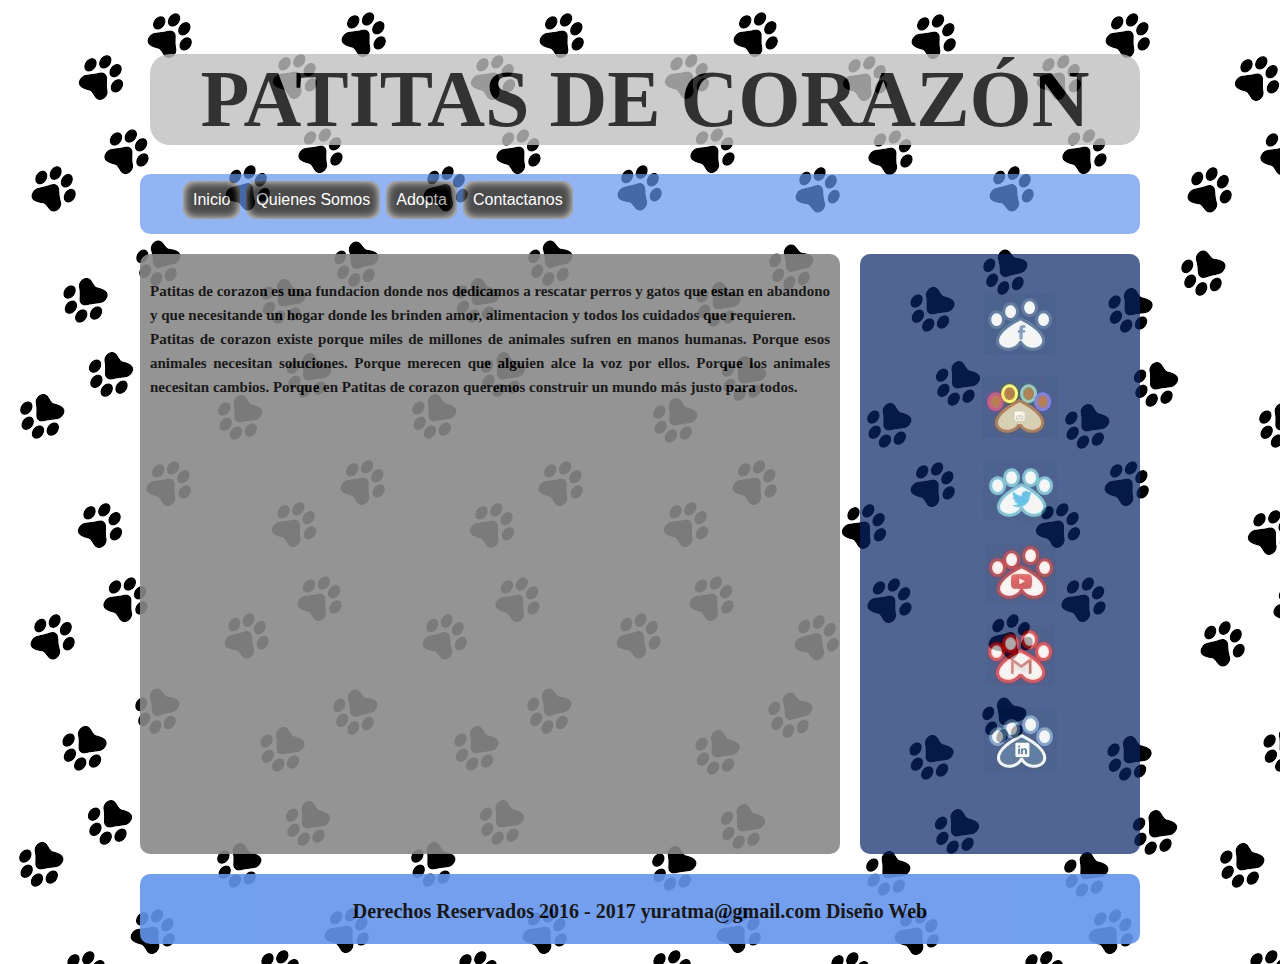
<file: index.html>
<!DOCTYPE html>
<html lang="es">
<head>
	<meta charset="UTF-8">
	<meta content="Paola Castro" name="author" />
	<meta content="Pagina de perros y gatos para adoptar y en situacion de riesgo" name="description" />
    <meta content="Patitas de Corazon" name="keywords" />
	<link rel="shortcut icon" href="img/favicon.ico" /> 
	<link rel="stylesheet" href="css/normalize.css">
	<link rel="stylesheet" type="text/css" href="css/style.css" />
	<title> Patitas de Corazón </title>
</head>


<body>
<Div id="contenidos"> 
	<header>
		<h1>PATITAS DE CORAZÓN </h1>
	
</header>
	<nav>
		<center>
	<ul class="menu">
		<li><a href="index.html" class="menu">Inicio</a></li>
		<li><a href="QuienesSomos.html" class="menu">Quienes Somos</a></li>
		<li><a href="Adopta.html" class="menu">Adopta</a></li>
		<li><a href="Contactanos.html" class="menu">Contactanos</a></li>
		
	</ul>
	</center>
</nav>
<section>
	<article>
		<p>
			Patitas de corazon es una fundacion donde nos dedicamos a rescatar perros y gatos que estan en abandono y que necesitande un hogar donde les brinden amor, alimentacion y todos los cuidados que requieren.
			<br>
			Patitas de corazon existe porque miles de millones de animales sufren en manos humanas. Porque esos animales necesitan soluciones. Porque merecen que alguien alce la voz por ellos. Porque los animales necesitan cambios. Porque en Patitas de corazon queremos construir un mundo más justo para todos.
		</p>
	</article>
	<iframe width="700" height="400" src="http://www.cincopa.com/media-platform/iframe.aspx?fid=AICAvaNkLGcn" frameborder="0" allowfullscreen scrolling="no"></iframe><noscript><span>New Gallery 2016/4/7</span><span>Dog</span><span>originaldate</span><span> 1/1/0001 6:00:00 AM</span><span>width</span><span> 736</span><span>orientation</span><span> 1</span><span>height</span><span> 552</span><span>Dog1</span><span>originaldate</span><span> 1/1/0001 6:00:00 AM</span><span>width</span><span> 600</span><span>orientation</span><span> 1</span><span>height</span><span> 803</span><span>Dog2</span><span>originaldate</span><span> 1/1/0001 6:00:00 AM</span><span>width</span><span> 497</span><span>orientation</span><span> 1</span><span>height</span><span> 750</span><span>Dog3</span><span>originaldate</span><span> 1/1/0001 6:00:00 AM</span><span>width</span><span> 1024</span><span>orientation</span><span> 1</span><span>height</span><span> 767</span><span>Dog4</span><span>originaldate</span><span> 1/1/0001 6:00:00 AM</span><span>width</span><span> 466</span><span>orientation</span><span> 1</span><span>height</span><span> 443</span><span>Dog5</span><span>originaldate</span><span> 1/1/0001 6:00:00 AM</span><span>width</span><span> 768</span><span>orientation</span><span> 1</span><span>height</span><span> 1024</span><span>Dog6</span><span>originaldate</span><span> 1/1/0001 6:00:00 AM</span><span>width</span><span> 600</span><span>orientation</span><span> 1</span><span>height</span><span> 431</span><span>Cat</span><span>originaldate</span><span> 1/1/0001 6:00:00 AM</span><span>width</span><span> 1600</span><span>height</span><span> 900</span><span>Cat1</span><span>originaldate</span><span> 1/1/0001 6:00:00 AM</span><span>height</span><span> 900</span><span>width</span><span> 1600</span><span>camerasoftware</span><span> Picasa</span><span>CatDog</span><span>originaldate</span><span> 1/1/0001 6:00:00 AM</span><span>width</span><span> 728</span><span>height</span><span> 511</span><span>CatDog1</span><span>originaldate</span><span> 1/1/0001 6:00:00 AM</span><span>width</span><span> 1216</span><span>height</span><span> 912</span><span>Dog</span><span>originaldate</span><span> 1/1/0001 6:00:00 AM</span><span>width</span><span> 736</span><span>orientation</span><span> 1</span><span>height</span><span> 552</span><span>Dog1</span><span>originaldate</span><span> 1/1/0001 6:00:00 AM</span><span>width</span><span> 600</span><span>orientation</span><span> 1</span><span>height</span><span> 803</span><span>Dog2</span><span>originaldate</span><span> 1/1/0001 6:00:00 AM</span><span>width</span><span> 497</span><span>orientation</span><span> 1</span><span>height</span><span> 750</span><span>Dog3</span><span>originaldate</span><span> 1/1/0001 6:00:00 AM</span><span>width</span><span> 1024</span><span>orientation</span><span> 1</span><span>height</span><span> 767</span><span>Dog4</span><span>originaldate</span><span> 1/1/0001 6:00:00 AM</span><span>width</span><span> 466</span><span>orientation</span><span> 1</span><span>height</span><span> 443</span><span>Dog5</span><span>originaldate</span><span> 1/1/0001 6:00:00 AM</span><span>width</span><span> 768</span><span>orientation</span><span> 1</span><span>height</span><span> 1024</span><span>Dog6</span><span>originaldate</span><span> 1/1/0001 6:00:00 AM</span><span>width</span><span> 600</span><span>orientation</span><span> 1</span><span>height</span><span> 431</span><span>Cat</span><span>originaldate</span><span> 1/1/0001 6:00:00 AM</span><span>width</span><span> 1600</span><span>height</span><span> 900</span><span>Cat1</span><span>originaldate</span><span> 1/1/0001 6:00:00 AM</span><span>height</span><span> 900</span><span>width</span><span> 1600</span><span>camerasoftware</span><span> Picasa</span><span>CatDog</span><span>originaldate</span><span> 1/1/0001 6:00:00 AM</span><span>width</span><span> 728</span><span>height</span><span> 511</span><span>CatDog1</span><span>originaldate</span><span> 1/1/0001 6:00:00 AM</span><span>width</span><span> 1216</span><span>height</span><span> 912</span></noscript>
	
</section>

<aside>
	<ul>
		<center>
			<br>
			<br>
		<a title="Facebook" href="http://www.facebook.com"><img src="img/facebook.jpg" alt="Facebook"></a>
		<br>
		<br>
		<a title="Instagram" href="http://www.instagram.com"><img src="img/instagram.jpg" alt="Instagram"></a>
		<br>
		<br>
		<a title="Twitter" href="http://www.twitter.com"><img src="img/twitter.png" alt="Twitter"></a>
		<br>
		<br>
		<a title="YouTube" href="http://www.youtube.com"><img src="img/youtube.JPG" alt="YouTube"></a>
		<br>
		<br>
		<a title="Gmail" href="http://www.gmail.com"><img src="img/gmail.JPG" alt="Gmail"></a>
		<br>
		<br>
		<a title="LinkedIn" href="https://co.linkedin.com/"><img src="img/linkedin.JPG" alt="LinkedIn"></a>
		<br>
		<br>
		</center>
	</ul>
	
</aside>
<footer><h4>Derechos Reservados 2016 - 2017 yuratma@gmail.com Diseño Web</h4></footer>
	
</div>
</body>
</html>
</file>
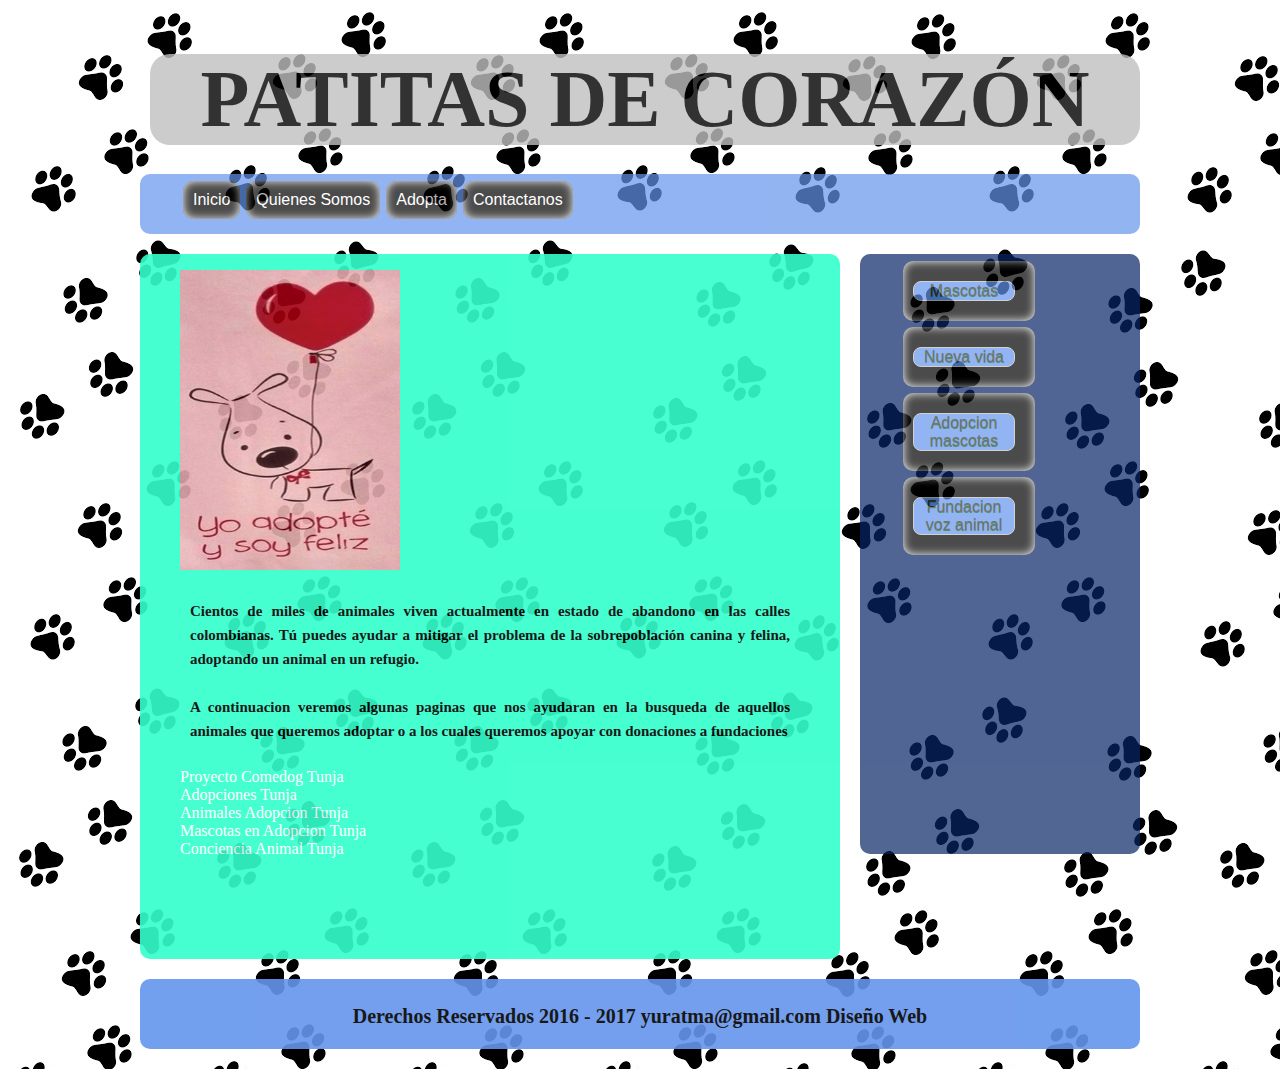
<file: Adopta.html>
<!DOCTYPE html>
<html lang="en">
<head>
	<meta charset="UTF-8">
	<meta content="Paola Castro" name="author" />
	<meta content="Pagina de perros y gatos para adoptar y en situacion de riesgo" name="description" />
    <meta content="Patitas de Corazon" name="keywords" />
	<link rel="shortcut icon" href="img/favicon.ico" /> 
	<link rel="stylesheet" href="css/normalize.css">
	<link rel="stylesheet" type="text/css" href="css/style.css" />
	<title>Adopta</title>
</head>
<body>
	<div id="contenidos">
		<header>
			<h1>PATITAS DE CORAZÓN</h1>
		</header>
		<nav>
			<ul class="menu">
		<li><a href="index.html" class="menu">Inicio</a></li>
		<li><a href="QuienesSomos.html" class="menu">Quienes Somos</a></li>
		<li><a href="Adopta.html" class="menu">Adopta</a></li>
		<li><a href="Contactanos.html" class="menu">Contactanos</a></li>
		 </ul>
		</nav>
		<section id="somos">
			<article>
			<figure>
				<img src="img/adopta.png" alt="adopta" width="220" height="300">
					
					<p>
					Cientos de miles de animales viven actualmente en estado de abandono en las calles colombianas. Tú puedes ayudar a mitigar el problema de la sobrepoblación canina y felina, adoptando un animal en un refugio.
					<br>
					<br>
					A continuacion veremos algunas paginas que nos ayudaran en la busqueda de aquellos animales que queremos adoptar o a los cuales queremos apoyar con donaciones a fundaciones
					<br>
					<figcaption>
				<span>
				<a href="https://www.facebook.com/Proyecto-Comedog-Tunja-1638392246374786/?fref=ts" class="menu">Proyecto Comedog Tunja</a>
				<br>
				<a href="https://www.facebook.com/adopciones.tunja?fref=ts" class="menu">Adopciones Tunja</a>
				<br>
				<a href="https://www.facebook.com/groups/animalesadoptame/?fref=ts" class="menu">Animales Adopcion Tunja</a>
				<br>
				<a href="https://www.facebook.com/groups/1542669135958565/" class="menu">Mascotas en Adopcion Tunja</a>
				<br>
				<a href="https://www.facebook.com/groups/1542669135958565/" class="menu">Conciencia Animal Tunja</a>
				</span>
			</figcaption>
		</figure>
		</p>
	   </section>
		<aside>
			<center>
			<ul id="nav">
		<li><a title="Mascotas" href="http://mascotas.allanuncios.com.co/adopcion-de-mascotas+boyaca/"class="nav">Mascotas</a></li>
		<br>
		<br>
		<li><a title="Nueva vida" href="http://nuevavida-adopciones.org/" class="nav">Nueva vida</a></li>
		<br>
		<br>
		<li><a title="Adopcion mascotas" href="http://www.adopcionmascotascolombia.com/" class="nav">Adopcion mascotas</a></li>
		<br>
		<br>
		<li><a title="Fundacion voz animal" href="http://www.fundacionvozanimal.org/" class="nav">Fundacion voz animal</a></li>
			</ul>
			</center>
		</aside>
		<footer><h4>Derechos Reservados 2016 - 2017 yuratma@gmail.com Diseño Web</h4></footer>	
					
	</div>
</body>
</html>
</file>
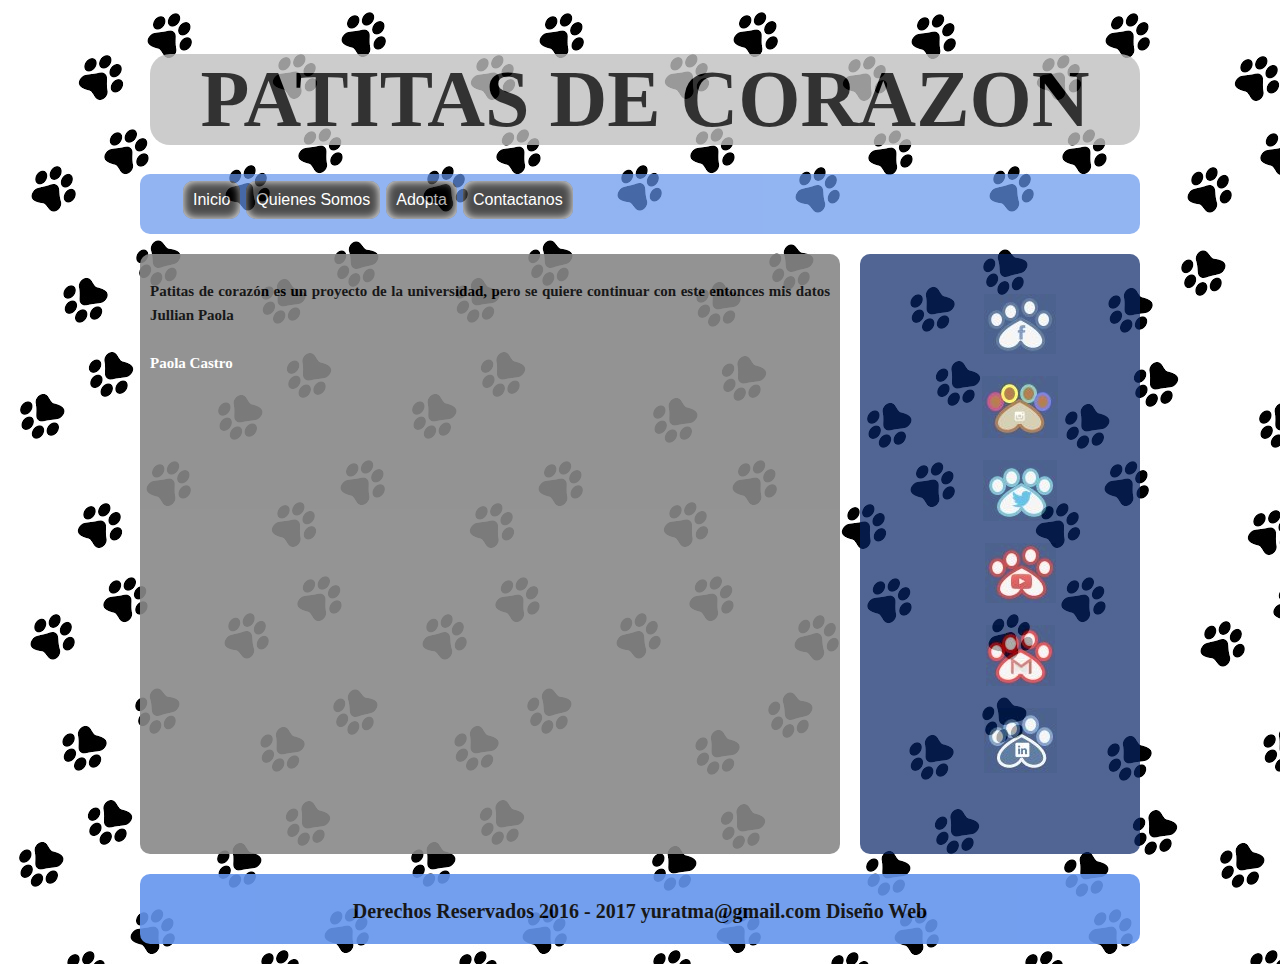
<file: Contactanos.html>
<!DOCTYPE html>
<html lang="en">
<head>
	<meta charset="UTF-8">
	<meta content="Paola Castro" name="author" />
	<meta content="Pagina de perros y gatos para adoptar y en situacion de riesgo" name="description" />
    <meta content="Patitas de Corazon" name="keywords" />
	<link rel="shortcut icon" href="img/favicon.ico" /> 
	<link rel="stylesheet" href="css/normalize.css">
	<link rel="stylesheet" type="text/css" href="css/style.css" />
	<title>Contactanos</title>
</head>
<body>
	<div id="contenidos">
		<header>
			<h1>PATITAS DE CORAZON</h1>
		</header>
		<nav>
			<ul class="menu">
		<li><a href="index.html" class="menu">Inicio</a></li>
		<li><a href="QuienesSomos.html" class="menu">Quienes Somos</a></li>
		<li><a href="Adopta.html" class="menu">Adopta</a></li>
		<li><a href="Contactanos.html" class="menu">Contactanos</a></li>
				
			</ul>
		</nav>
		<section>
	<article>
		<p>
			Patitas de corazón es un proyecto de la universidad, pero se quiere continuar con este entonces mis datos Jullian Paola 
			<br>
			<br>
			<a href="https://www.facebook.com/yuratma" class="menu">Paola Castro</a>
			
		</p>
	</article>
	</section>

<aside>
	<ul>
		<center>
			<br>
			<br>
		<a title="Facebook" href="http://www.facebook.com"><img src="img/facebook.jpg" alt="Facebook"></a>
		<br>
		<br>
		<a title="Instagram" href="http://www.instagram.com"><img src="img/instagram.jpg" alt="Instagram"></a>
		<br>
		<br>
		<a title="Twitter" href="http://www.twitter.com"><img src="img/twitter.png" alt="Twitter"></a>
		<br>
		<br>
		<a title="YouTube" href="http://www.youtube.com"><img src="img/youtube.JPG" alt="YouTube"></a>
		<br>
		<br>
		<a title="Gmail" href="http://www.gmail.com"><img src="img/gmail.JPG" alt="Gmail"></a>
		<br>
		<br>
		<a title="LinkedIn" href="https://co.linkedin.com/"><img src="img/linkedin.JPG" alt="LinkedIn"></a>
		<br>
		<br>
		</center>
	</ul>
	
</aside>
<footer><h4>Derechos Reservados 2016 - 2017 yuratma@gmail.com Diseño Web</h4></footer>
	</div>
</body>
</html>
</file>
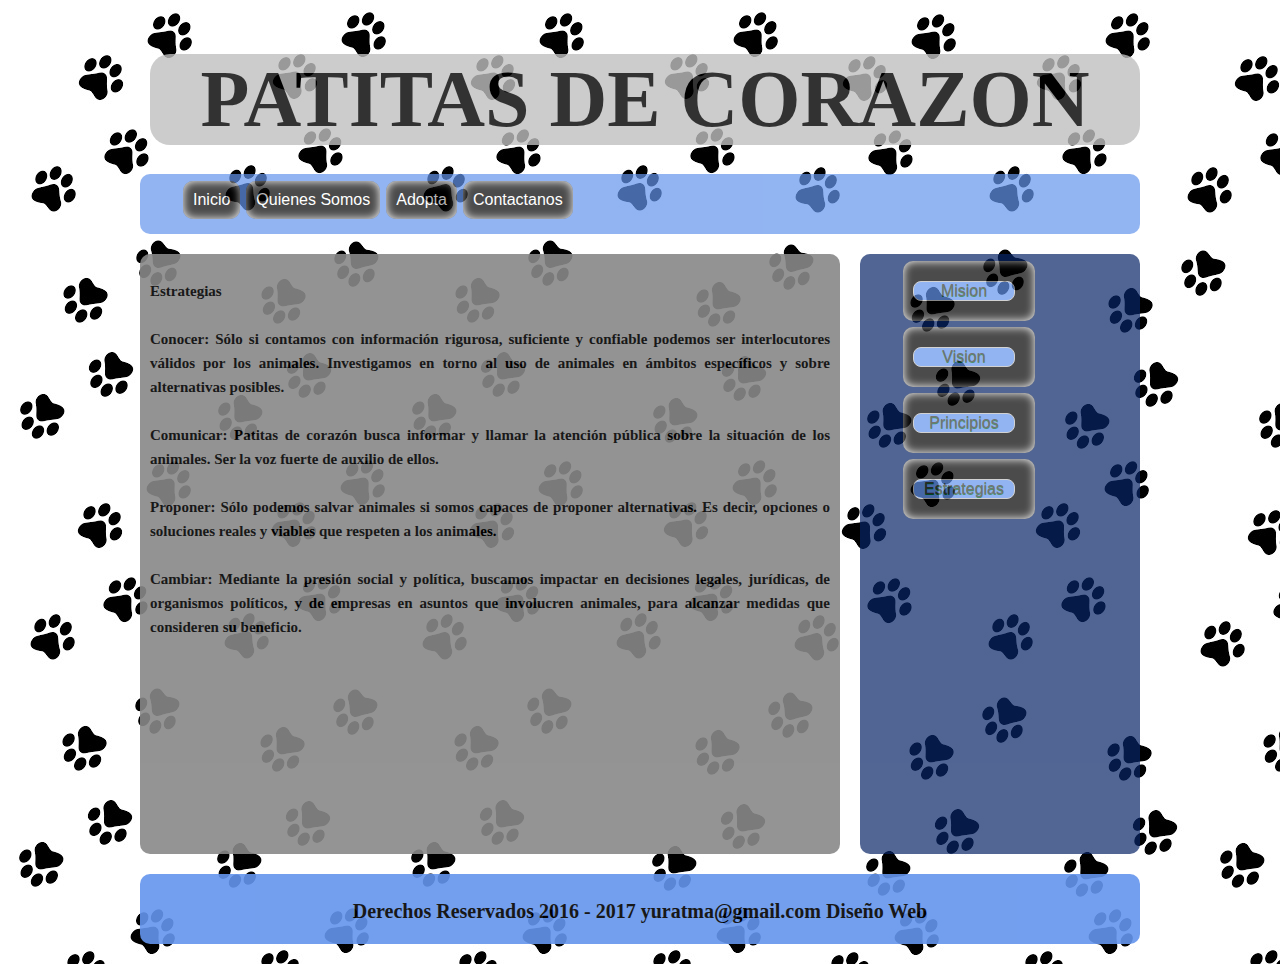
<file: estrategias.html>
<!DOCTYPE html>
<html lang="en">
<head>
	<meta charset="UTF-8">
	<meta content="Paola Castro" name="author" />
	<meta content="Pagina de perros y gatos para adoptar y en situacion de riesgo" name="description" />
    <meta content="Patitas de Corazon" name="keywords" />
	<link rel="shortcut icon" href="img/favicon.ico" /> 
	<link rel="stylesheet" href="css/normalize.css">
	<link rel="stylesheet" type="text/css" href="css/style.css" />
	<title>Estrategias</title>
</head>
<body>
	<div id="contenidos">
		<header>
			<h1>PATITAS DE CORAZON</h1>
		</header>
		<nav>
		<ul class="menu">
		<li><a href="index.html" class="menu">Inicio</a></li>
		<li><a href="QuienesSomos.html" class="menu">Quienes Somos</a></li>
		<li><a href="index.html" class="menu">Adopta</a></li>
		<li><a href="Contactanos.html" class="menu">Contactanos</a></li>
			</ul>
		</nav>
		<section id="menu">
			    <article>
				<p>
					Estrategias
					<br>
					<br>
					Conocer: Sólo si contamos con información rigurosa, suficiente y confiable podemos ser interlocutores válidos por los animales. Investigamos en torno al uso de animales en ámbitos específicos y sobre alternativas posibles.
					<br>
					<br>
                    Comunicar: Patitas de corazón busca informar y llamar la atención pública sobre la situación de los animales. Ser la voz fuerte de auxilio de ellos.
                    <br>
                    <br>
                    Proponer: Sólo podemos salvar animales si somos capaces de proponer alternativas. Es decir, opciones o soluciones reales y viables que respeten a los animales.
                    <br>
                    <br>
                    Cambiar: Mediante la presión social y política, buscamos impactar en decisiones legales, jurídicas, de organismos políticos, y de empresas en asuntos que involucren animales, para alcanzar medidas que consideren su beneficio.</p>
			</article>
			
		</section>
		<aside>
	<ul>
		<li><a href="mision.html" class="nav">Mision</a></li>
		<br>
		<br>
		<li><a href="vision.html" class="nav">Vision</a></li>
		<br>
		<br>
		<li><a href="principios.html" class="nav">Principios</a></li>
		<br>
		<br>
		<li><a href="estrategias.html" class="nav">Estrategias</a></li>
	</ul>
	
</aside>
<footer><h4>Derechos Reservados 2016 - 2017 yuratma@gmail.com Diseño Web</h4></footer>
	
</div>
</body>
</html>
</file>
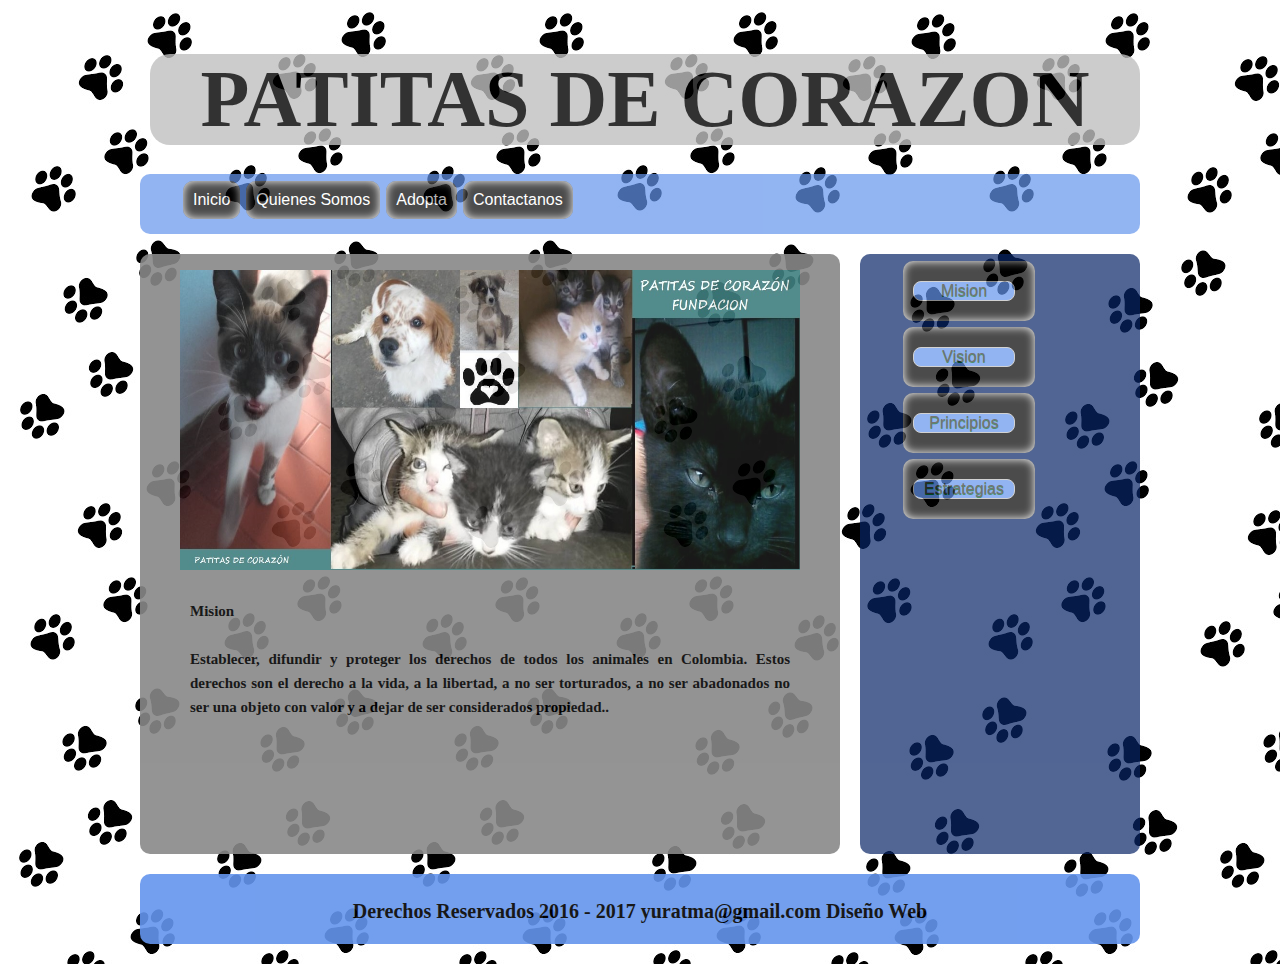
<file: mision.html>
<!DOCTYPE html>
<html lang="en">
<head>
	<meta charset="UTF-8">
	<meta content="Paola Castro" name="author" />
	<meta content="Pagina de perros y gatos para adoptar y en situacion de riesgo" name="description" />
    <meta content="Patitas de Corazon" name="keywords" />
	<link rel="shortcut icon" href="img/favicon.ico" /> 
	<link rel="stylesheet" href="css/normalize.css">
	<link rel="stylesheet" type="text/css" href="css/style.css" />
	<title>Mision</title>
</head>
<body>
	<div id="contenidos">
		<header>
			<h1>PATITAS DE CORAZON</h1>
		</header>
		<nav>
		<ul class="menu">
		<li><a href="index.html" class="menu">Inicio</a></li>
		<li><a href="QuienesSomos.html" class="menu">Quienes Somos</a></li>
		<li><a href="index.html" class="menu">Adopta</a></li>
		<li><a href="Contactanos.html" class="menu">Contactanos</a></li>
			</ul>
		</nav>
		<section id="menu">
			    <article>
				<figure>
					<img src="img/Somos.jpg" alt="Patitas de Corazón" width="620" height="300"> 
				<p>
					Mision
					<br>
					<br>
					Establecer, difundir y proteger los derechos de todos los animales en Colombia. Estos derechos son el derecho a la vida, a la libertad, a no ser torturados, a no ser abadonados no ser una objeto con valor y a dejar de ser considerados propiedad..</p>
			</article>
			
		</section>
		<aside>
	<ul>
		<li><a href="mision.html" class="nav">Mision</a></li>
		<br>
		<br>
		<li><a href="vision.html" class="nav">Vision</a></li>
		<br>
		<br>
		<li><a href="principios.html" class="nav">Principios</a></li>
		<br>
		<br>
		<li><a href="estrategias.html" class="nav">Estrategias</a></li>
	</ul>
	
</aside>
<footer><h4>Derechos Reservados 2016 - 2017 yuratma@gmail.com Diseño Web</h4></footer>
	
</div>
</body>
</html>
</file>
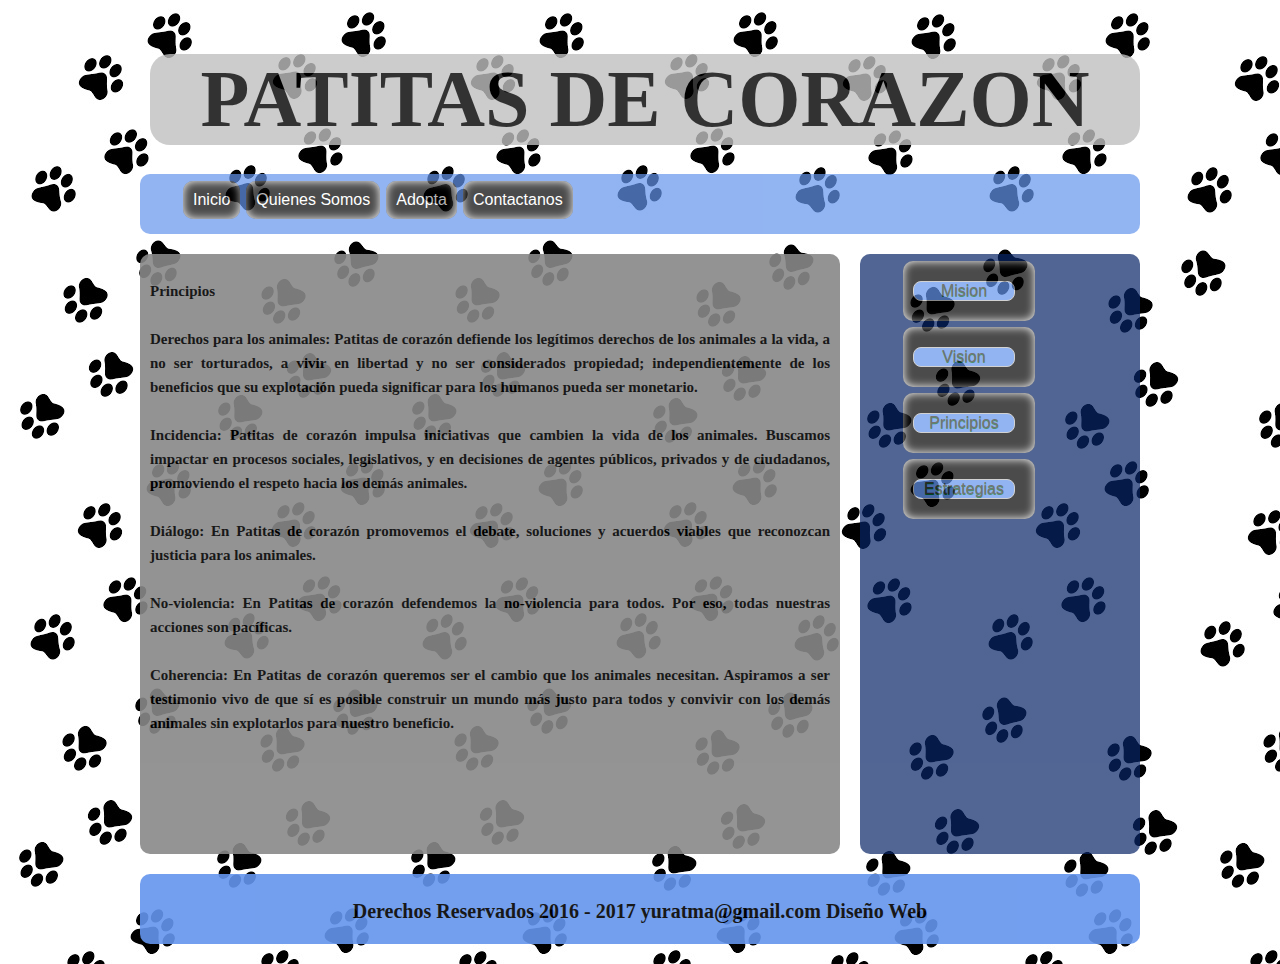
<file: principios.html>
<!DOCTYPE html>
<html lang="en">
<head>
	<meta charset="UTF-8">
	<meta content="Paola Castro" name="author" />
	<meta content="Pagina de perros y gatos para adoptar y en situacion de riesgo" name="description" />
    <meta content="Patitas de Corazon" name="keywords" />
	<link rel="shortcut icon" href="img/favicon.ico" /> 
	<link rel="stylesheet" href="css/normalize.css">
	<link rel="stylesheet" type="text/css" href="css/style.css" />
	<title>Principios</title>
</head>
<body>
	<div id="contenidos">
		<header>
			<h1>PATITAS DE CORAZON</h1>
		</header>
		<nav>
		<ul class="menu">
		<li><a href="index.html" class="menu">Inicio</a></li>
		<li><a href="QuienesSomos.html" class="menu">Quienes Somos</a></li>
		<li><a href="index.html" class="menu">Adopta</a></li>
		<li><a href="Contactanos.html" class="menu">Contactanos</a></li>
			</ul>
		</nav>
		<section id="menu">
			    <article>
				<p>
					Principios
					<br>
					<br>
					Derechos para los animales: Patitas de corazón defiende los legítimos derechos de los animales a la vida, a no ser torturados, a vivir en libertad y no ser considerados propiedad; independientemente de los beneficios que su explotación pueda significar para los humanos pueda ser monetario.
					<br>
					<br>
                    Incidencia: Patitas de corazón impulsa iniciativas que cambien la vida de los animales. Buscamos impactar en procesos sociales, legislativos, y en decisiones de agentes públicos, privados y de ciudadanos, promoviendo el respeto hacia los demás animales.
                    <br>
                    <br>
                    Diálogo: En Patitas de corazón promovemos el debate, soluciones y acuerdos viables que reconozcan justicia para los animales.
                    <br>
                    <br>
                    No-violencia: En Patitas de corazón defendemos la no-violencia para todos. Por eso, todas nuestras acciones son pacíficas.
                    <br>
                    <br>
                    Coherencia: En Patitas de corazón queremos ser el cambio que los animales necesitan. Aspiramos a ser testimonio vivo de que sí es posible construir un mundo más justo para todos y convivir con los demás animales sin explotarlos para nuestro beneficio.</p>
			</article>
			
		</section>
		<aside>
	<ul>
		<li><a href="mision.html" class="nav">Mision</a></li>
		<br>
		<br>
		<li><a href="vision.html" class="nav">Vision</a></li>
		<br>
		<br>
		<li><a href="principios.html" class="nav">Principios</a></li>
		<br>
		<br>
		<li><a href="estrategias.html" class="nav">Estrategias</a></li>
	</ul>
	
</aside>
<footer><h4>Derechos Reservados 2016 - 2017 yuratma@gmail.com Diseño Web</h4></footer>
	
</div>
</body>
</html>
</file>
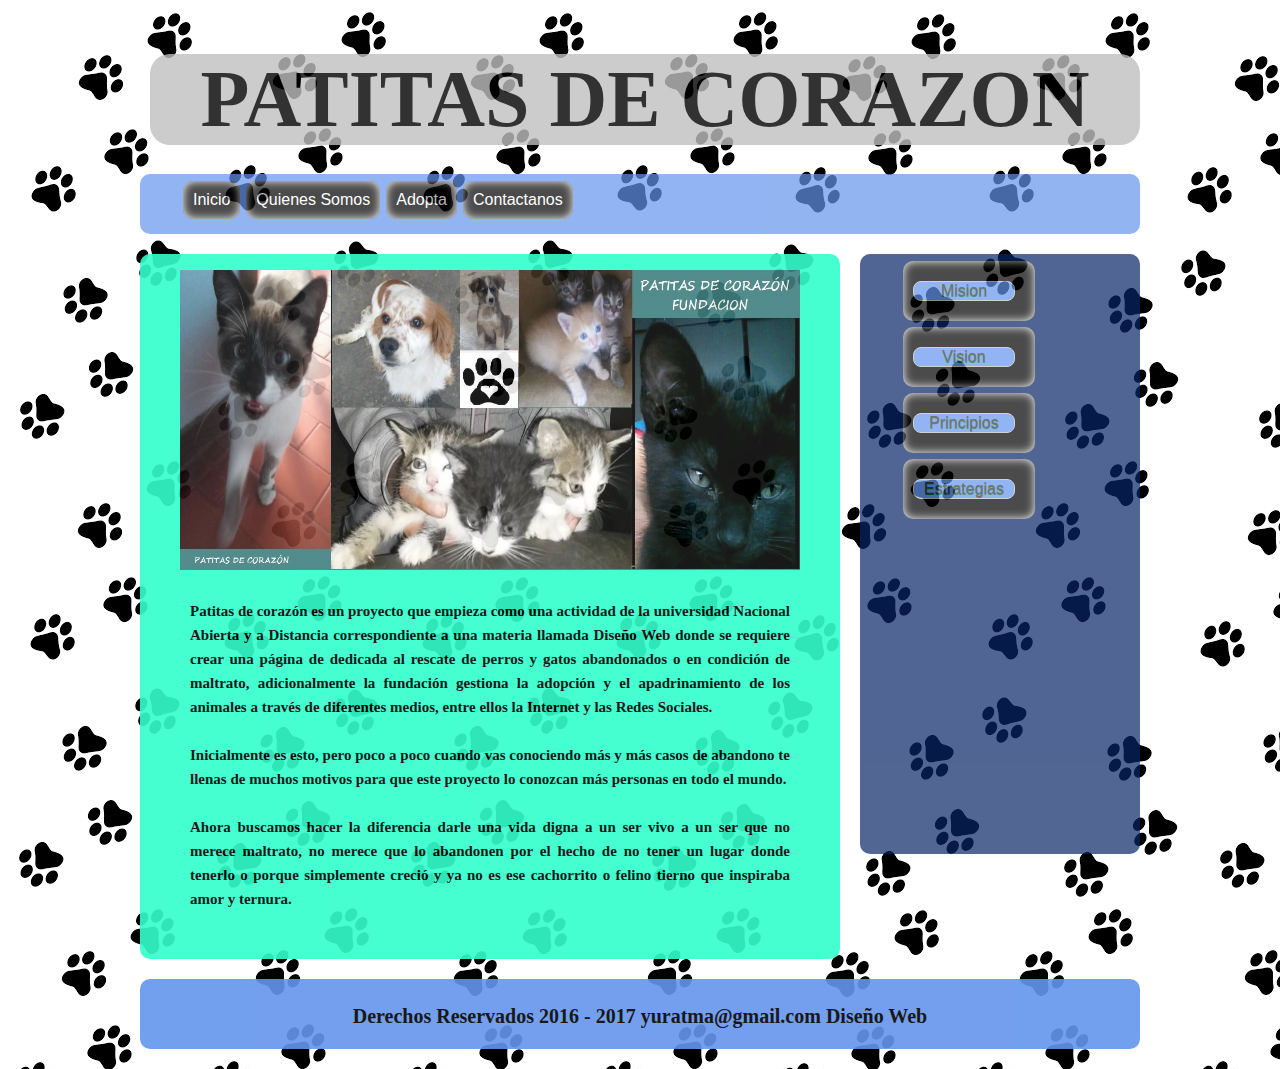
<file: QuienesSomos.html>
<!DOCTYPE html>
<html lang="en">
<head>
	<meta charset="UTF-8">
	<meta content="Paola Castro" name="author" />
	<meta content="Pagina de perros y gatos para adoptar y en situacion de riesgo" name="description" />
    <meta content="Patitas de Corazon" name="keywords" />
	<link rel="shortcut icon" href="img/favicon.ico" /> 
	<link rel="stylesheet" href="css/normalize.css">
	<link rel="stylesheet" type="text/css" href="css/style.css" />
	<title>Quienes Somos?</title>
</head>
<body>
	<div id="contenidos">
		<header>
			<h1>PATITAS DE CORAZON</h1>
		</header>

		<nav>
		<ul class="menu">
		<li><a href="index.html" class="menu">Inicio</a></li>
		<li><a href="QuienesSomos.html" class="menu">Quienes Somos</a></li>
		<li><a href="Adopta.html" class="menu">Adopta</a></li>
		<li><a href="Contactanos.html" class="menu">Contactanos</a></li>
			</ul>
		</nav>
	
		<section id="somos">
			    <article>
				<figure>
					<img src="img/Somos.jpg" alt="Patitas de Corazón" width="620" height="300"> 
				<p>
					Patitas de corazón es un proyecto que empieza  como una actividad de la universidad Nacional Abierta y a Distancia correspondiente a una materia llamada Diseño Web  donde se requiere crear  una página de dedicada al rescate de perros  y gatos abandonados o en condición de maltrato,  adicionalmente la fundación gestiona la adopción y el apadrinamiento de los animales a través de  diferentes medios, entre ellos la Internet y  las Redes Sociales.
					<br>
					<br>
                    Inicialmente es esto, pero poco a poco  cuando vas conociendo más y más casos de  abandono te llenas de muchos motivos  para que este proyecto lo conozcan más  personas en todo el mundo. 
                    <br>
                    <br>
                    Ahora buscamos hacer la diferencia  darle una vida digna a un ser vivo a un ser que no merece maltrato, no merece que lo abandonen por el hecho de no tener un lugar donde tenerlo o porque simplemente creció y ya no  es ese cachorrito o felino tierno que inspiraba amor y ternura.</p>
			</article>
			
		</section>
		<aside>
			<center>
			<ul id="nav">
		<li><a href="mision.html" class="nav">Mision</a></li>
		<br>
		<br>
		<li><a href="vision.html" class="nav">Vision</a></li>
		<br>
		<br>
		<li><a href="principios.html" class="nav">Principios</a></li>
		<br>
		<br>
		<li><a href="estrategias.html" class="nav">Estrategias</a></li>
			</ul>
			</center>
		</aside>
		<footer><h4>Derechos Reservados 2016 - 2017 yuratma@gmail.com Diseño Web</h4></footer>	
		</div>
</body>
</html>
</file>
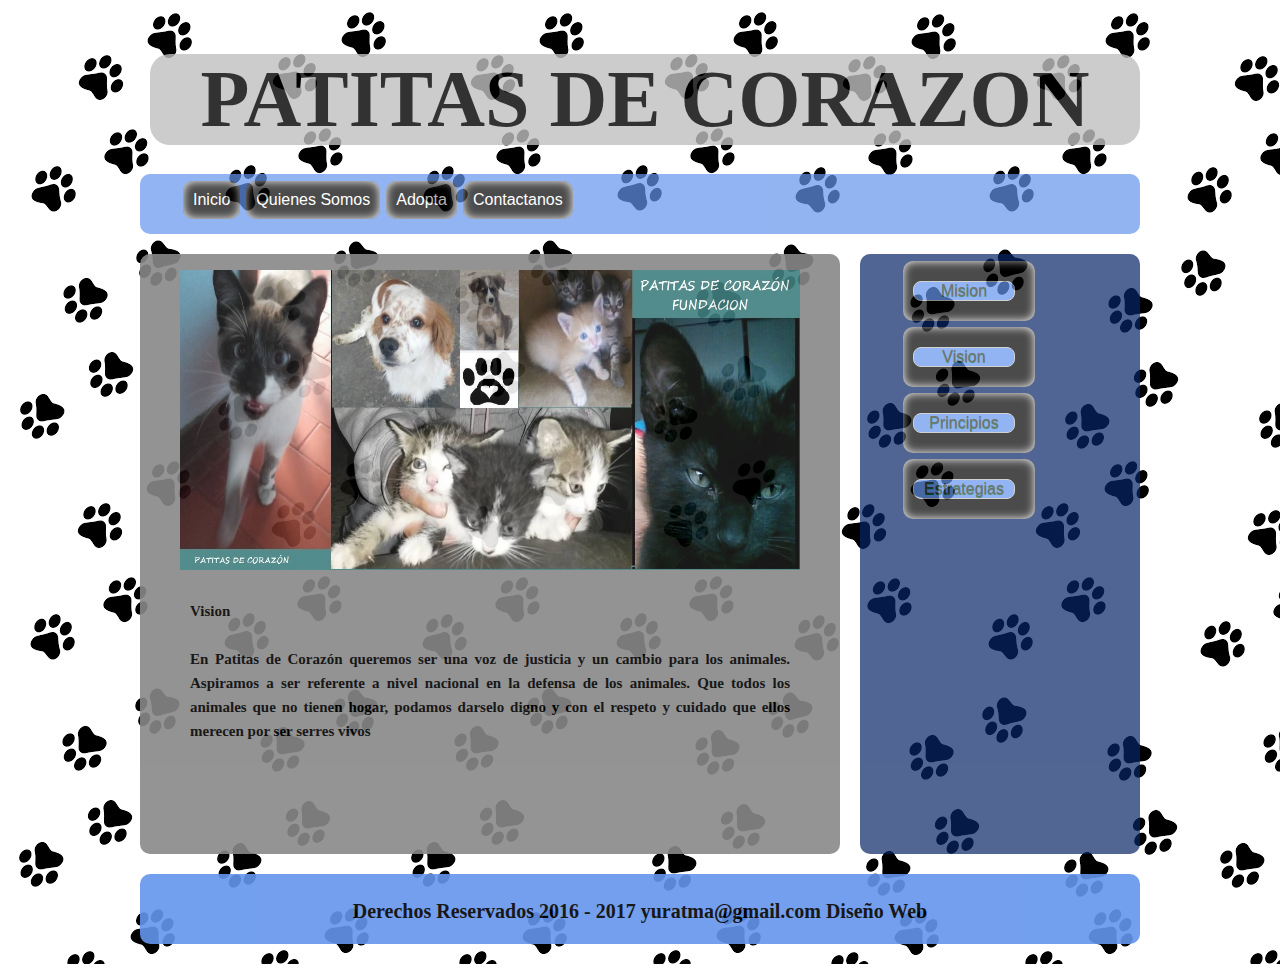
<file: vision.html>
<!DOCTYPE html>
<html lang="en">
<head>
	<meta charset="UTF-8">
	<meta content="Paola Castro" name="author" />
	<meta content="Pagina de perros y gatos para adoptar y en situacion de riesgo" name="description" />
    <meta content="Patitas de Corazon" name="keywords" />
	<link rel="shortcut icon" href="img/favicon.ico" /> 
	<link rel="stylesheet" href="css/normalize.css">
	<link rel="stylesheet" type="text/css" href="css/style.css" />
	<title>Vision</title>
</head>
<body>
	<div id="contenidos">
		<header>
			<h1>PATITAS DE CORAZON</h1>
		</header>
		<nav>
		<ul class="menu">
		<li><a href="index.html" class="menu">Inicio</a></li>
		<li><a href="QuienesSomos.html" class="menu">Quienes Somos</a></li>
		<li><a href="index.html" class="menu">Adopta</a></li>
		<li><a href="Contactanos.html" class="menu">Contactanos</a></li>
			</ul>
		</nav>
		<section id="menu">
			    <article>
				<figure>
					<img src="img/Somos.jpg" alt="Patitas de Corazón" width="620" height="300"> 
				<p>
					Vision
					<br>
					<br>
					En Patitas de Corazón queremos ser una voz de justicia y un cambio para los animales. Aspiramos a ser referente a nivel nacional en la defensa de los animales. Que todos los animales que no tienen hogar, podamos darselo digno y con el respeto y cuidado que ellos merecen por ser serres vivos</p>
			</article>
			
		</section>
		<aside>
	<ul>
		<li><a href="mision.html" class="nav">Mision</a></li>
		<br>
		<br>
		<li><a href="vision.html" class="nav">Vision</a></li>
		<br>
		<br>
		<li><a href="principios.html" class="nav">Principios</a></li>
		<br>
		<br>
		<li><a href="estrategias.html" class="nav">Estrategias</a></li>
	</ul>
	
</aside>
<footer><h4>Derechos Reservados 2016 - 2017 yuratma@gmail.com Diseño Web</h4></footer>
	
</div>
</body>
</html>
</file>
<file: css/style.css>
/*font-family: 'Shadows Into Light', cursive;
 font-family: 'Chewy', cursive;
*/

#contenidos{
	width: 1000px;
	height: auto;
	margin: auto;
	position: relative;
	}
#somos{
	width: 700px;
	height: 705px;
	background: #33FFCC;
	float: left;
	opacity: 0.9;
	margin-top: 20px;
	border-radius: 10px;
    }

/*ETIQUETAS*/
body{
background-image: url(../img/Fondo.jpg);
background-repeat: no-repeat;
background:cover;
}

h1{
font-family: 'Chewy', cursive;
color: black;
margin-left: 10px;
font-size: 80px;
text-align: center; 
background: silver;
opacity: 0.8;
border-radius: 20px;
}

h2{
font-family: 'Indie Flower', cursive;
color: white;
margin-left: 10px;
font-size: 20px;
text-align: left; 

}

h3{
font-family: 'Shadows Into Light', cursive;;
color: red;
font-size: 30px;
text-align: center; 
}
h4{
font-family: 'Indie Flower', cursive;
color:black;
font-size: 20px;
text-align: center;
}

header{
	width: 1000px;
	height: 120px;
	background: rgba(255, 255, 255, 10,70);
	border-radius: 15px 0px 30px 50px;
}

nav{
width: 1000px;
height: 60px;
background-color: #6495ED;
opacity: 0.7; 
border-radius: 10px;

}
ul{
margin: auto;
padding-top: 4px;
}

li{
	float: left;
	list-style-type: none;
	padding: 10px;
	background: black;
	margin: 3px;
	border-radius: 10px;
	box-shadow: 0 0 10px white inset; 

}

section{
	width: 700px;
	height: 600px;
	background: #888888;
	font-family: 'Indie Flower', cursive;
	float: left;
	opacity: 0.9;
	margin-top: 20px;
	border-radius: 10px;
}
aside{

	width: 280px;
	background: #082567;
	opacity: 0.7;
	height: 600px;
    float: left;

	margin-left: 20px;
	margin-top: 20px;
	border-radius: 10px;
	
}
footer{
width: 1000px;
height: 70px;
background-color: #6495ED;
opacity: 0.9;
float: left;
margin-top: 20px;
border-radius: 10px;
margin-bottom: 20px;
}


p{

	font-size: 15px;
	font-weight: bolder;
	line-height: 24px;
	padding: 10px;
	text-align: justify;
}

/*CLASES*/

.ancho_menu_home{width: 900px;}
.ancho_menu_paginas{width: 970px;}

.menu:link{color: white; text-decoration: none;}
.menu:visited{color: white; text-decoration: none;}
.menu:hover{color: white; text-decoration: none; text-shadow: 0 0 13px white;}
.menu:active{color: white; text-decoration: none;}

/*SEUDO CLASES*/

.nav{width:100px; display:block;
	background: #6495ED;border:1px #C0C0C0 solid;
	border-radius:8px;
	margin:10px 10px 10px 0; text-align: center;text-shadow:0 0.8px #006633;}
.nav:link{color: #383838;text-decoration: none;}
.nav:visited{color: #383838;text-decoration: none;}
.nav:hover{color: blue;text-decoration: none; text-shadow:0 0.10px blue;}
.nav:active{color: blue;text-decoration: none;}
</file>
